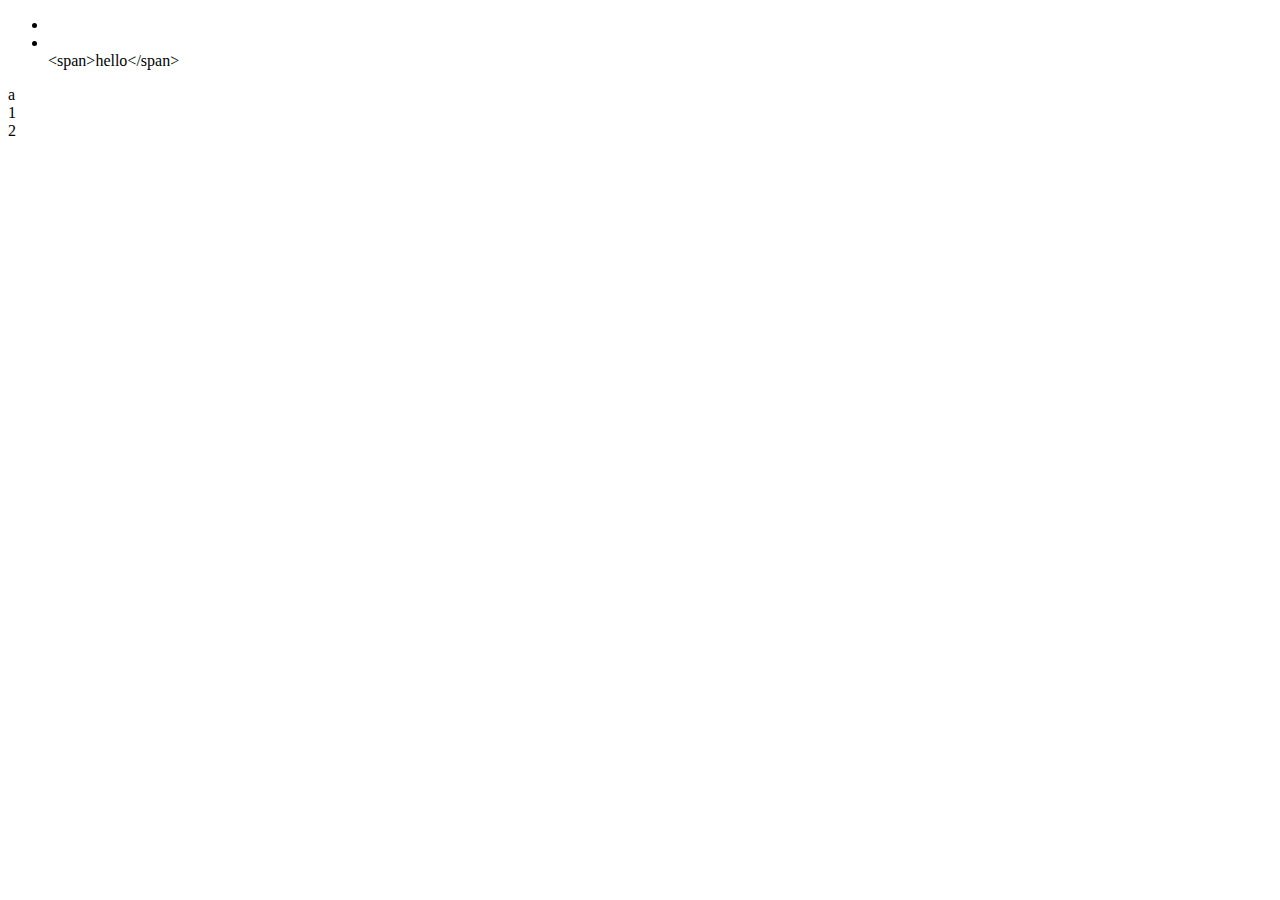
<file: DOM/index.html>
<!DOCTYPE html>
<html lang="en">
<head>
    <meta charset="UTF-8">
    <meta name="viewport" content="width=device-width, initial-scale=1.0">
    <meta http-equiv="X-UA-Compatible" content="ie=edge">
    <title>test</title>
</head>
<body>
    <ul>
        <li class="li1"></li>
    </ul>
    <div id="a">a</div>
    <div class="div1">1</div>
    <div class="div1">2</div>
    <form action="" name = 'x'></form>
</body>
<script>
    //document.createElement()
    //生成元素节点并返回该节点
    var ul = document.getElementsByTagName('ul')[0];
    var li = document.createElement('li');
    ul.appendChild(li)

    //document.createTextNode()
    //生成文本节点并返回该节点
    ul.appendChild(document.createTextNode('<span>hello</span>'))

    //document.getElementById()
    //返回指定id属性的元素节点
    //参数是元素的id属性，只能在document对象上调用
    var elem = document.getElementById('a');
    console.log(elem)

    //document.getElementsByClassName()
    //返回一个类似数组的对象(HTMLCollection实例)，包含了所有class名字符合指定条件的元素
    //返回的结果是动态的
    //可以在任何元素节点上调用
    console.log(document.getElementsByClassName('div1').length);   //1
    var div2 = document.createElement('div');
    div2.className = 'div1';
    var body = document.getElementsByTagName('body')[0];
    body.appendChild(div2)
    console.log(document.getElementsByClassName('div1').length);   //2
    console.log(ul.getElementsByClassName('li1'))

    //document.getElementsByName()
    //返回一个类似数组的对象(NodeList实例)
    //包含拥有相同name属性的HTML元素
    //返回的结果是动态的
    console.log(document.getElementsByName('x'))

    //document.getElementsByTagName()
    //返回一个类似数组的对象(HTMLCollection实例)
    //包含拥有相同标签名的HTML元素
    //返回的结果是动态的
    //可以在任何元素节点上调用
    console.log(document.getElementsByTagName('div'))

    //document.hasFocus()
    //返回一个布尔值，表示当前文档之中是否有元素被激活或获得焦点
    console.log(document.hasFocus())

    //document.querySelector()
    //参数：CSS选择器
    //返回值：第一个匹配的元素节点
    //注意：不支持CSS伪元素的选择器(::before)和CSS伪类的选择器(:hover)
    //没有匹配的节点返回null
    console.log(document.querySelector('.div1'))

    //document.querySelectorAll()
    //参数：CSS选择器
    //返回值：NodeList对象
    //注意：不支持CSS伪元素的选择器(::before)和CSS伪类的选择器(:hover)
    //没有匹配的节点返回空数组
    console.log(document.querySelectorAll('.div1'))
</script>
</html>
</file>
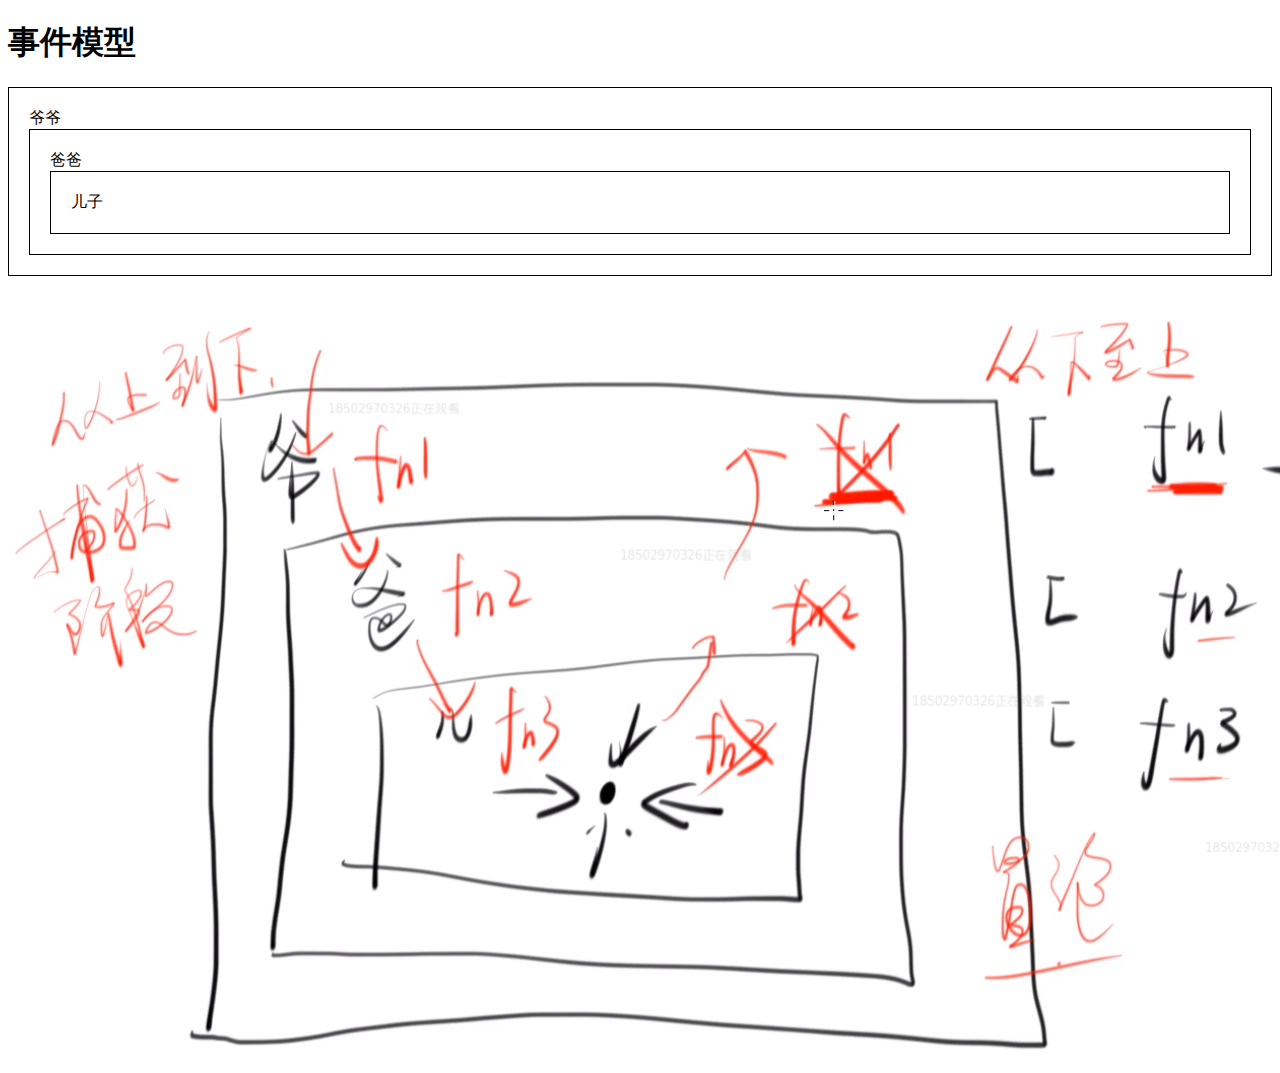
<file: DOM/Event/index.html>
<!DOCTYPE html>
<html lang="en">
<head>
    <meta charset="UTF-8">
    <meta name="viewport" content="width=device-width, initial-scale=1.0">
    <meta http-equiv="X-UA-Compatible" content="ie=edge">
    <title>DOM Event</title>
</head>
<style>
    div {
        border: 1px solid black;
        padding: 20px;
    }
    .grandpa {
        margin-bottom: 20px;
    }
</style>
<body>
    <h1>事件模型</h1>
    <div id="grandpa">
        爷爷
        <div id="father">
            爸爸
            <div id="son">儿子</div>
        </div>
    </div>
    
    <img src="./event.png" alt="">
</body>
<script>
    //浏览器的事件模型就是通过监听函数(listener)对事件做出反应
    //事件是先捕获后冒泡

    // son.addEventListener('click',() => {console.log('儿子')});
    // father.addEventListener('click',() => {console.log('爸爸')});
    // grandpa.addEventListener('click',() => {console.log('爷爷')});
    //当点击儿子时，打印出儿子、爸爸、爷爷
    //以上事件是在冒泡阶段触发的

    // son.addEventListener('click',() => {console.log('儿子')});
    // father.addEventListener('click',() => {console.log('爸爸')},true);
    // grandpa.addEventListener('click',() => {console.log('爷爷')});
    //当点击儿子时，打印出爸爸、儿子、爷爷
    //因为father的click事件是在捕获阶段触发的

    // son.addEventListener('click',() => {console.log('儿子冒泡')});
    // son.addEventListener('click',() => {console.log('儿子捕获')},true);
    //点击时打印出儿子冒泡、儿子捕获

    son.addEventListener('click',() => {console.log('儿子捕获')},true);
    son.addEventListener('click',() => {console.log('儿子冒泡')});
    //点击时打印出儿子捕获、儿子冒泡
</script>
</html>
</file>
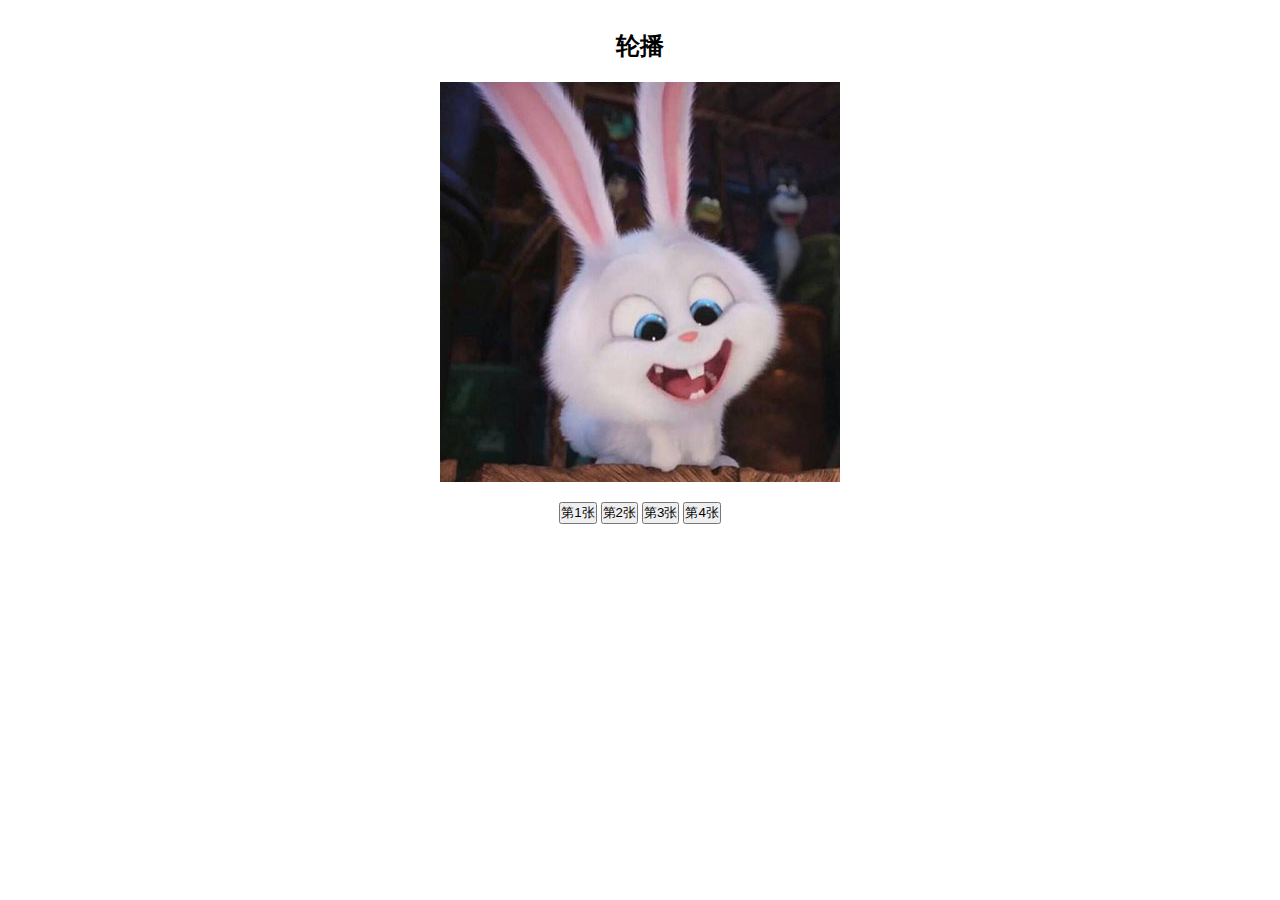
<file: JQuery/demo/index.html>
<!DOCTYPE html>
<html lang="en">

<head>
    <meta charset="UTF-8">
    <meta name="viewport" content="width=device-width, initial-scale=1.0">
    <meta http-equiv="X-UA-Compatible" content="ie=edge">
    <title>Document</title>
    <link rel="stylesheet" href="./index.css">
</head>

<body>
    <div class="section">
        <h2>轮播</h2>
        <div class="window">
            <div class="box">
                <img src="./images/eight.jpg" alt="">
                <img src="./images/five.jpg" alt="">
                <img src="./images/foure.jpg" alt="">
                <img src="./images/six.jpg" alt="">
            </div>
        </div>
        <div class="btn">
            <button>第1张</button>
            <button>第2张</button>
            <button>第3张</button>
            <button>第4张</button>
        </div>
    </div>
</body>
<script src="https://cdnjs.cloudflare.com/ajax/libs/jquery/3.4.1/jquery.min.js"></script>
<script src="index.js"></script>

</html>
</file>
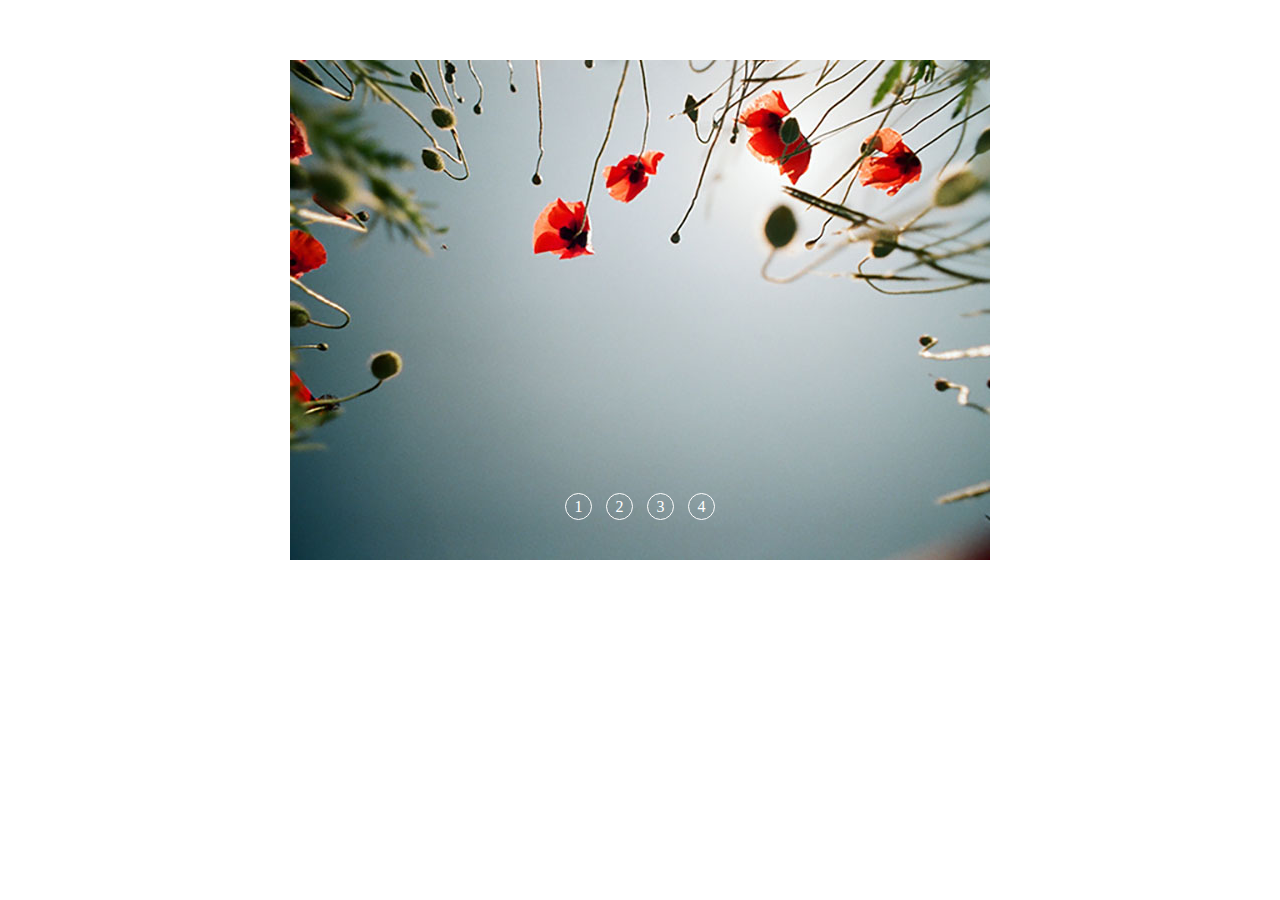
<file: JQuery/slide-all/index.html>
<!DOCTYPE html>
<html lang="en">

<head>
    <meta charset="UTF-8">
    <meta name="viewport" content="width=device-width, initial-scale=1.0">
    <meta http-equiv="X-UA-Compatible" content="ie=edge">
    <title>无缝轮播</title>
    <link rel="stylesheet" href="index.css">
</head>

<body>
    <div class="box">
        <div class="window">
            <div class="images">
                <img src="./images/one.jpg" alt="">
                <img src="./images/two.jpg" alt="">
                <img src="./images/three.jpg" alt="">
                <img src="./images/four.jpg" alt="">
            </div>
            <div class="btns">
                    <div>1</div>
                    <div>2</div>
                    <div>3</div>
                    <div>4</div>
            </div>
        </div>
        
    </div>
</body>
<script src="./jquery-3.2.1.min.js"></script>
<script src="index.js"></script>
</html>
</file>
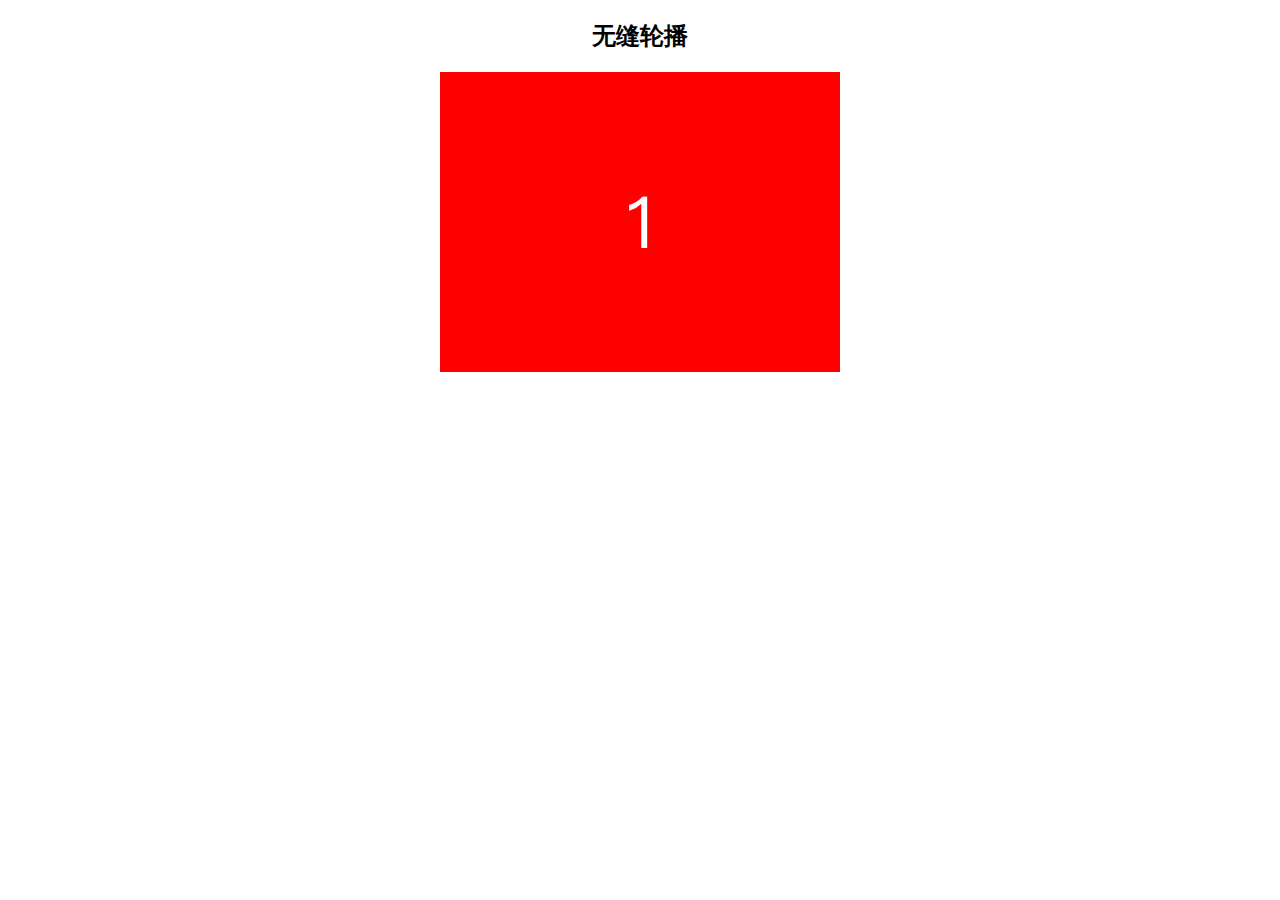
<file: JQuery/slide/index.html>
<!DOCTYPE html>
<html lang="en">
<head>
    <meta charset="UTF-8">
    <meta name="viewport" content="width=device-width, initial-scale=1.0">
    <meta http-equiv="X-UA-Compatible" content="ie=edge">
    <title>无缝轮播</title>
    <link rel="stylesheet" href="./index.css">
</head>
<body>
    <div class="section">
        <h2>无缝轮播</h2>
        <div class="window">
            <div class="box">
                <img src="./images/1.png" width=400 alt="图片">
                <img src="./images/2.png" width=400 alt="图片">
                <img src="./images/3.png" width=400 alt="图片">
                <!-- <img src="./images/4.png" width=400 alt="图片"> -->
            </div>
        </div>
    </div>
</body>
<script src="https://cdnjs.cloudflare.com/ajax/libs/jquery/3.4.1/jquery.min.js"></script>
<script src="index.js"></script>
</html>
</file>
<file: JQuery/demo/index.css>
* {
    margin: 0;
    padding: 0;
}
.section {
    padding: 30px;
}
.section h2 {
    text-align: center;
    margin-bottom: 20px;
}
.section .window {
    width: 400px;
    overflow: hidden;
    margin: 0 auto;
}
.section .window .box {
    display: flex;
    align-items: flex-start;
    transition: all 0.5s;
}
.section .btn {
    margin-top: 20px;
    text-align: center;
}
button.active {
    color: red;
}
</file>
<file: JQuery/slide-all/index.css>
* {
    margin: 0;
    padding: 0;
}
.box {
    width: 700px;
    margin: 60px auto;
}
.window {
    width: 700px;
    position: relative;
    overflow: hidden;
}
.images {
    width: 700px;
    display: flex;
    transform: translateX(-700px);
    transition: all 0.5s;
}
.btns {
    position: absolute;
    bottom: 40px;
    left: 275px;
    width: 150px;
    margin: 0 auto;
    display: flex;
    justify-content: space-between;
}
.btns div {
    border: 1px solid white;
    color: white;
    width: 25px;
    height: 25px;
    border-radius: 50%;
    text-align: center;
    line-height: 25px;
    cursor: pointer;
}
.btns div.active {
    color: black;
    border-color: black;
}
</file>
<file: JQuery/slide/index.css>
* {
    margin: 0;
    padding: 0;
}
.section {
    padding: 20px;
}
h2 {
    text-align: center;
}
.window {
    width: 400px;
    height: 400px;
    margin: 20px  auto;
    overflow: hidden;
}
.box {
    position: relative;
}
.box img {
    position: absolute;
    transition: all 1500ms;
}
.box img.current {
    z-index: 1;
    transform: translateX(0);
}
.box img.leave {
    z-index: 1;
    transform: translateX(-100%);
}
.box img.enter {
    transform: translateX(100%);
}
</file>
